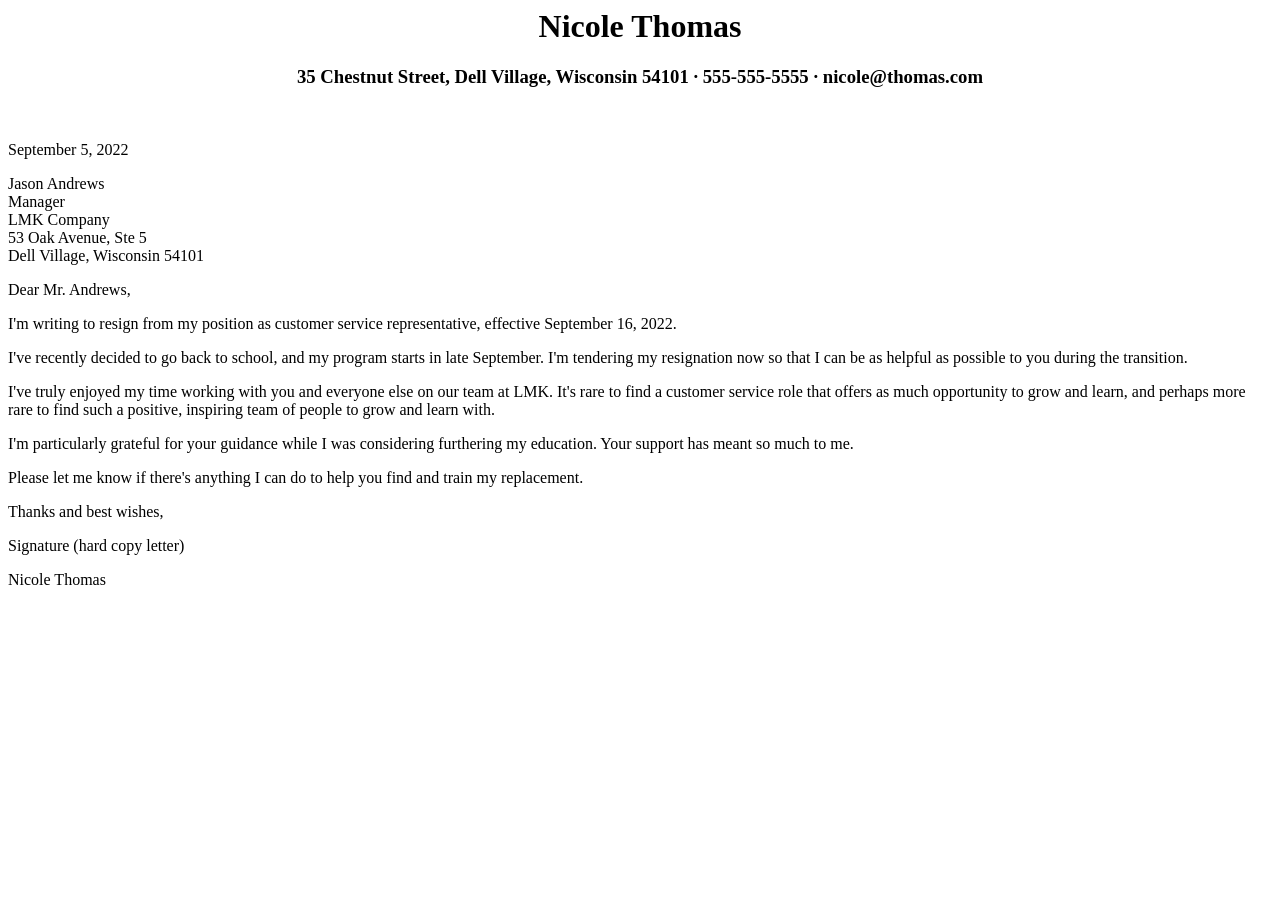
<file: week1/index.html>
<!--
First open this file in browser and see how it looks.
Organize this text using proper tags and make it look like the goal image
-->
<html>
  <head> </head>
  <body>
    <h1><center>Nicole Thomas</center></h1>
    <h3>
      <center>
        35 Chestnut Street, Dell Village, Wisconsin 54101 · 555-555-5555 ·
        nicole@thomas.com
      </center>
    </h3>
    <br />
    <p>September 5, 2022</p>
    <p>
      Jason Andrews<br />
      Manager<br />
      LMK Company<br />
      53 Oak Avenue, Ste 5<br />
      Dell Village, Wisconsin 54101 <br />
    </p>
    <p>Dear Mr. Andrews,</p>

    <p>
      I'm writing to resign from my position as customer service representative,
      effective September 16, 2022.
    </p>
    <p>
      I've recently decided to go back to school, and my program starts in late
      September. I'm tendering my resignation now so that I can be as helpful as
      possible to you during the transition.
    </p>
    <p>
      I've truly enjoyed my time working with you and everyone else on our team
      at LMK. It's rare to find a customer service role that offers as much
      opportunity to grow and learn, and perhaps more rare to find such a
      positive, inspiring team of people to grow and learn with.
    </p>
    <p>
      I'm particularly grateful for your guidance while I was considering
      furthering my education. Your support has meant so much to me.
    </p>
    <p>
      Please let me know if there's anything I can do to help you find and train
      my replacement.
    </p>
    <p>Thanks and best wishes,</p>
    <p>Signature (hard copy letter)</p>
    <p>Nicole Thomas</p>
  </body>
</html>
</file>
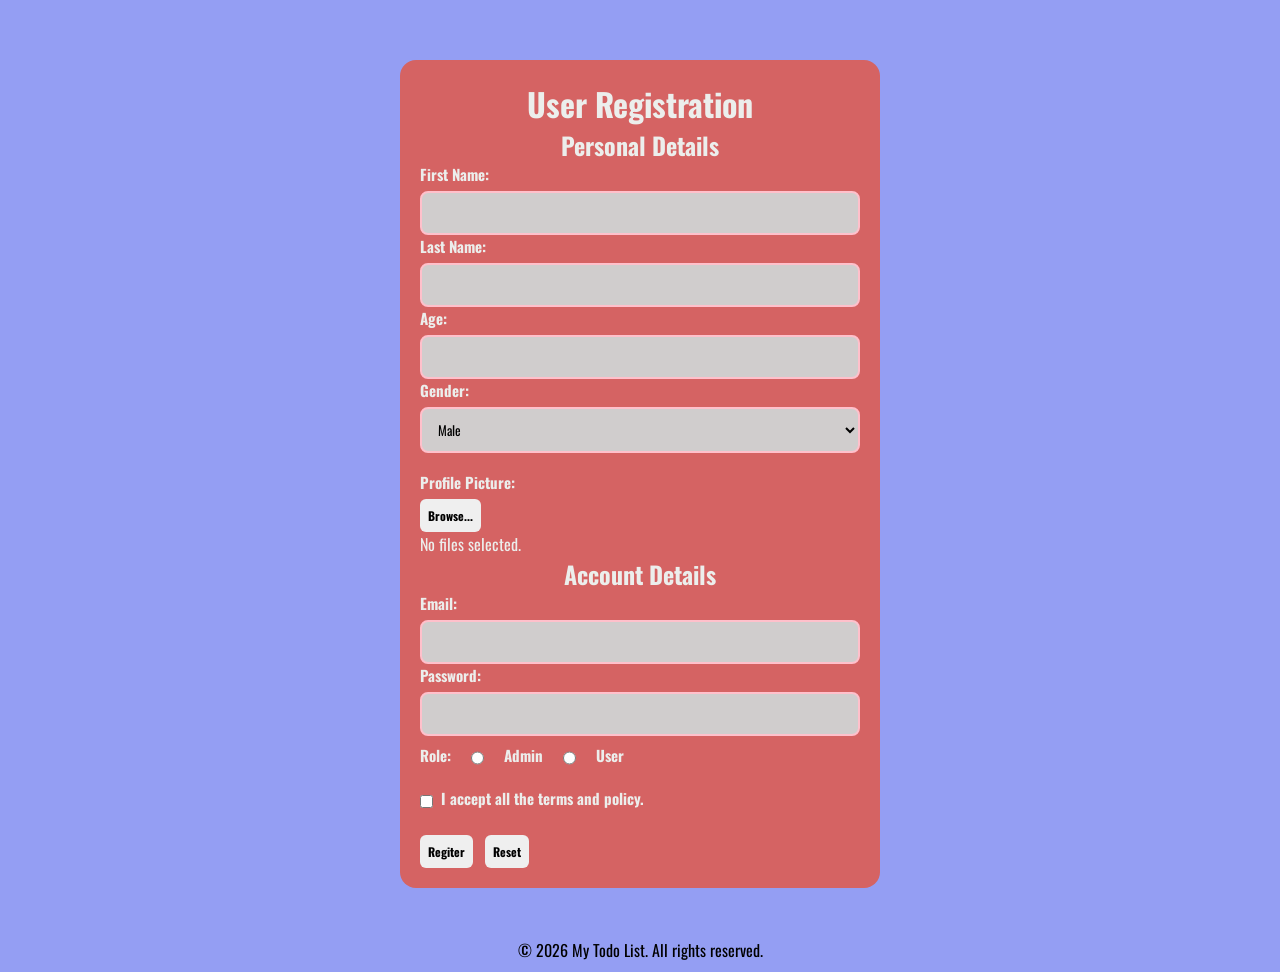
<file: week1/signup.html>
<!doctype html>
<html lang="en">
  <head>
    <meta charset="UTF-8" />
    <meta name="viewport" content="width=device-width, initial-scale=1.0" />
    <title>Registration</title>
    <link rel="stylesheet" href="Style.css" />
  </head>
  <body>
    <form>
      <h1>User Registration</h1>
      <h2>Personal Details</h2>
      <div class="form-group">
        <div>
          <label>First Name:</label>
          <input type="text" />
        </div>
        <div>
          <label>Last Name:</label>
          <input type="text" />
        </div>
        <div>
          <label>Age:</label>
          <input type="number" />
        </div>
        <div></div>
        <label>Gender:</label>
        <select>
          <option selected>Male</option>
          <option>Female</option>
          <option>Other</option>
        </select>
      </div>
      <div>
        <label>Profile Picture:</label>
        <button>Browse...</button>
        <p>No files selected.</p>
      </div>
      <h2>Account Details</h2>
      <div>
        <label>Email:</label>
        <input type="email" />
      </div>
      <div>
        <label>Password:</label>
        <input type="password" />
      </div>
      <div class="radio-group">
        <label>Role:</label>
        <input type="radio" /><label>Admin</label> <input type="radio" /><label
          >User</label
        >
      </div>
      <div class="checkbox-group">
        <input type="checkbox" /><label
          >I accept all the terms and policy.</label
        >
      </div>
      <div class="button-group">
        <button>Regiter</button>
        <button>Reset</button>
      </div>
    </form>
    <footer>© 2026 My Todo List. All rights reserved.</footer>
  </body>
</html>
</file>
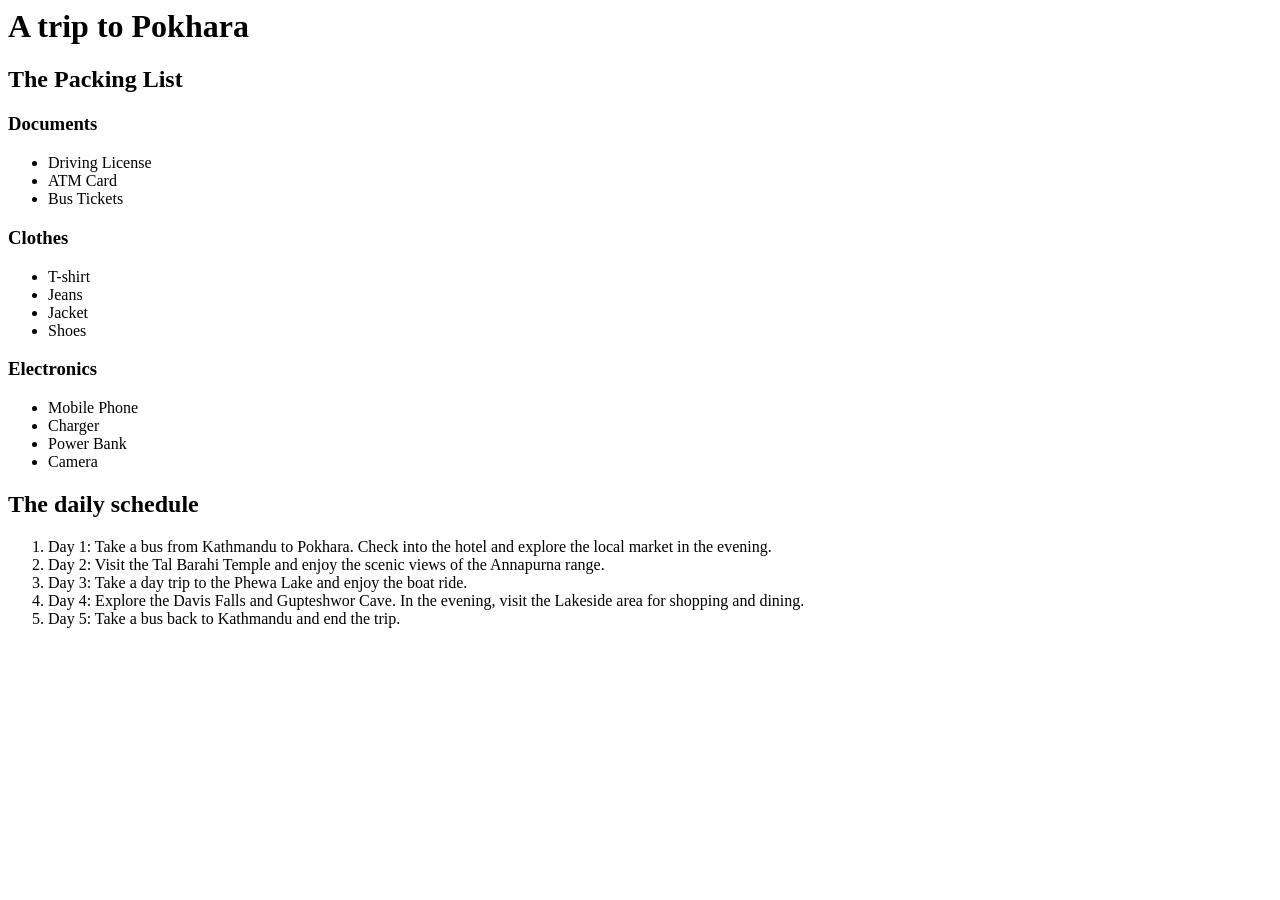
<file: week1/task2.html>
<!--Arrange the texts to look similar to the goal image-->
<html>
  <head> </head>
  <body>
    <h1>A trip to Pokhara</h1>
    <h2>The Packing List</h2>
    <h3>Documents</h3>
    <ul>
      <li>Driving License</li>
      <li>ATM Card</li>
      <li>Bus Tickets</li>
    </ul>
    <h3>Clothes</h3>
    <ul>
      <li>T-shirt</li>
      <li>Jeans</li>
      <li>Jacket</li>
      <li>Shoes</li>
    </ul>
    <h3>Electronics</h3>
    <ul>
      <li>Mobile Phone</li>
      <li>Charger</li>
      <li>Power Bank</li>
      <li>Camera</li>
    </ul>
    <h2>The daily schedule</h2>
    <ol>
      <li>
        Day 1: Take a bus from Kathmandu to Pokhara. Check into the hotel and
        explore the local market in the evening.
      </li>
      <li>
        Day 2: Visit the Tal Barahi Temple and enjoy the scenic views of the
        Annapurna range.
      </li>
      <li>Day 3: Take a day trip to the Phewa Lake and enjoy the boat ride.</li>
      <li>
        Day 4: Explore the Davis Falls and Gupteshwor Cave. In the evening,
        visit the Lakeside area for shopping and dining.
      </li>
      <li>Day 5: Take a bus back to Kathmandu and end the trip.</li>
    </ol>
  </body>
</html>
</file>
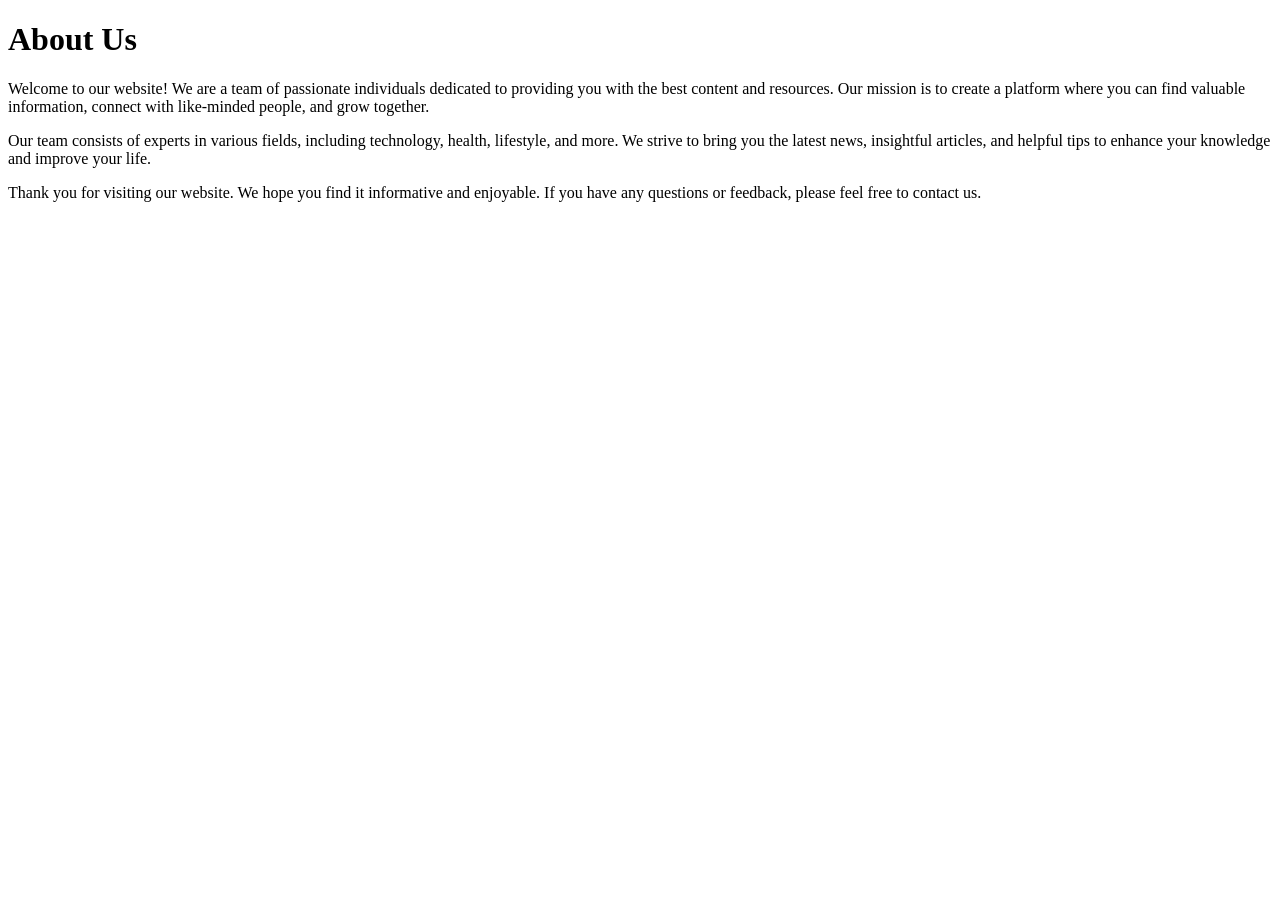
<file: week1/task3.1.html>
<!doctype html>
<html lang="en">
  <head>
    <meta charset="UTF-8" />
    <meta name="viewport" content="width=device-width, initial-scale=1.0" />
    <title>Document</title>
  </head>
  <body>
    <h1>About Us</h1>
    <p>
      Welcome to our website! We are a team of passionate individuals dedicated
      to providing you with the best content and resources. Our mission is to
      create a platform where you can find valuable information, connect with
      like-minded people, and grow together.
    </p>
    <p>
      Our team consists of experts in various fields, including technology,
      health, lifestyle, and more. We strive to bring you the latest news,
      insightful articles, and helpful tips to enhance your knowledge and
      improve your life.
    </p>
    <p>
      Thank you for visiting our website. We hope you find it informative and
      enjoyable. If you have any questions or feedback, please feel free to
      contact us.
    </p>
  </body>
</html>
</file>
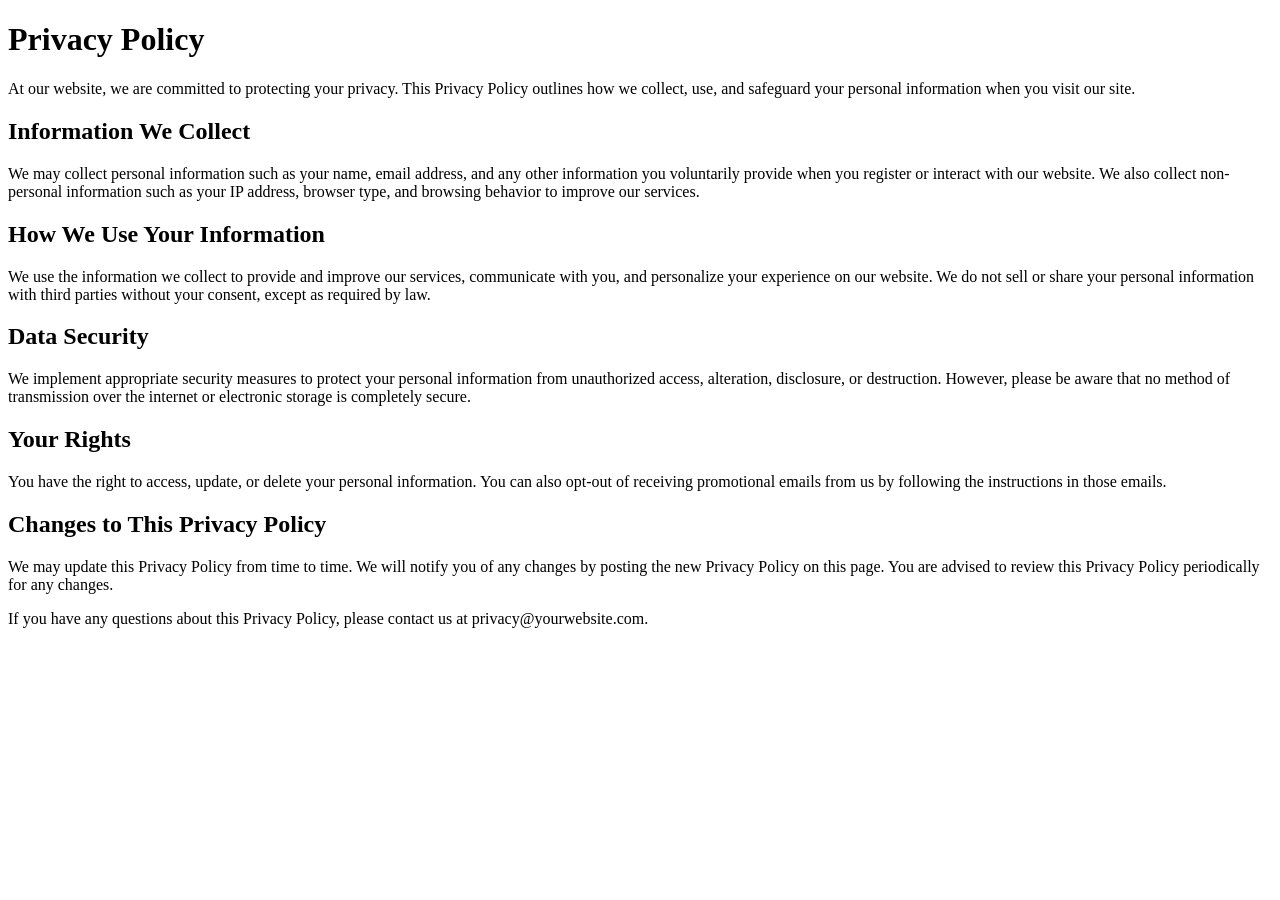
<file: week1/task3.2.html>
<!doctype html>
<html lang="en">
  <head>
    <meta charset="UTF-8" />
    <meta name="viewport" content="width=device-width, initial-scale=1.0" />
    <title>Document</title>
  </head>
  <body>
    <h1>Privacy Policy</h1>
    <p>
      At our website, we are committed to protecting your privacy. This Privacy
      Policy outlines how we collect, use, and safeguard your personal
      information when you visit our site.
    </p>
    <h2>Information We Collect</h2>
    <p>
      We may collect personal information such as your name, email address, and
      any other information you voluntarily provide when you register or
      interact with our website. We also collect non-personal information such
      as your IP address, browser type, and browsing behavior to improve our
      services.
    </p>
    <h2>How We Use Your Information</h2>
    <p>
      We use the information we collect to provide and improve our services,
      communicate with you, and personalize your experience on our website. We
      do not sell or share your personal information with third parties without
      your consent, except as required by law.
    </p>
    <h2>Data Security</h2>
    <p>
      We implement appropriate security measures to protect your personal
      information from unauthorized access, alteration, disclosure, or
      destruction. However, please be aware that no method of transmission over
      the internet or electronic storage is completely secure.
    </p>
    <h2>Your Rights</h2>
    <p>
      You have the right to access, update, or delete your personal information.
      You can also opt-out of receiving promotional emails from us by following
      the instructions in those emails.
    </p>
    <h2>Changes to This Privacy Policy</h2>
    <p>
      We may update this Privacy Policy from time to time. We will notify you of
      any changes by posting the new Privacy Policy on this page. You are
      advised to review this Privacy Policy periodically for any changes.
    </p>
    <p>
      If you have any questions about this Privacy Policy, please contact us at
      privacy@yourwebsite.com.
    </p>
  </body>
</html>
</file>
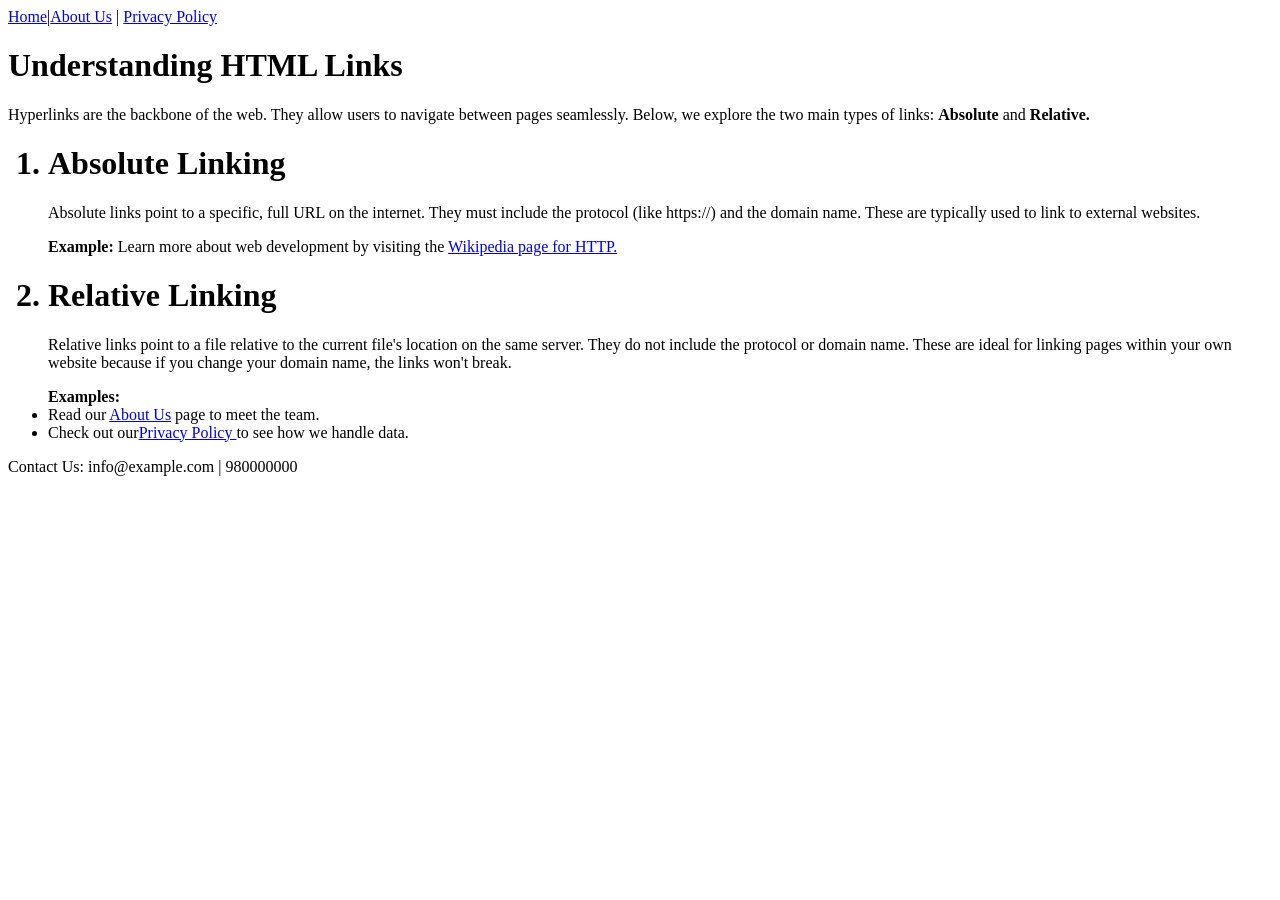
<file: week1/task3.html>
<!doctype html>
<html lang="en">
  <head>
    <meta charset="UTF-8" />
    <meta name="viewport" content="width=device-width, initial-scale=1.0" />
    <title>Document</title>
  </head>
  <body>
    <a href="task3.html">Home</a>|<a href="task3.1.html">About Us</a> |
    <a href="task3.2.html">Privacy Policy</a>

    <h1>Understanding HTML Links</h1>
    <p>
      Hyperlinks are the backbone of the web. They allow users to navigate
      between pages seamlessly. Below, we explore the two main types of links:
      <b> Absolute </b>and <b>Relative.</b>
    </p>
    <ol>
      <h1>
        <li>Absolute Linking</li>
      </h1>
      <p>
        Absolute links point to a specific, full URL on the internet. They must
        include the protocol (like https://) and the domain name. These are
        typically used to link to external websites.
      </p>
      <p>
        <b>Example:</b> Learn more about web development by visiting the
        <a href="https://wikipedia.com"> Wikipedia page for HTTP.</a>
      </p>

      <h1>
        <li>Relative Linking</li>
      </h1>
      Relative links point to a file relative to the current file's location on
      the same server. They do not include the protocol or domain name. These
      are ideal for linking pages within your own website because if you change
      your domain name, the links won't break.
    </ol>
    <ul>
      <b>Examples: </b>
      <li>
        Read our <a href="task3.1.html">About Us</a> page to meet the team.
      </li>
      <li>
        Check out our<a href="task3.2.html">Privacy Policy </a>to see how we
        handle data.
      </li>
    </ul>
    Contact Us: info@example.com | 980000000
  </body>
</html>
</file>
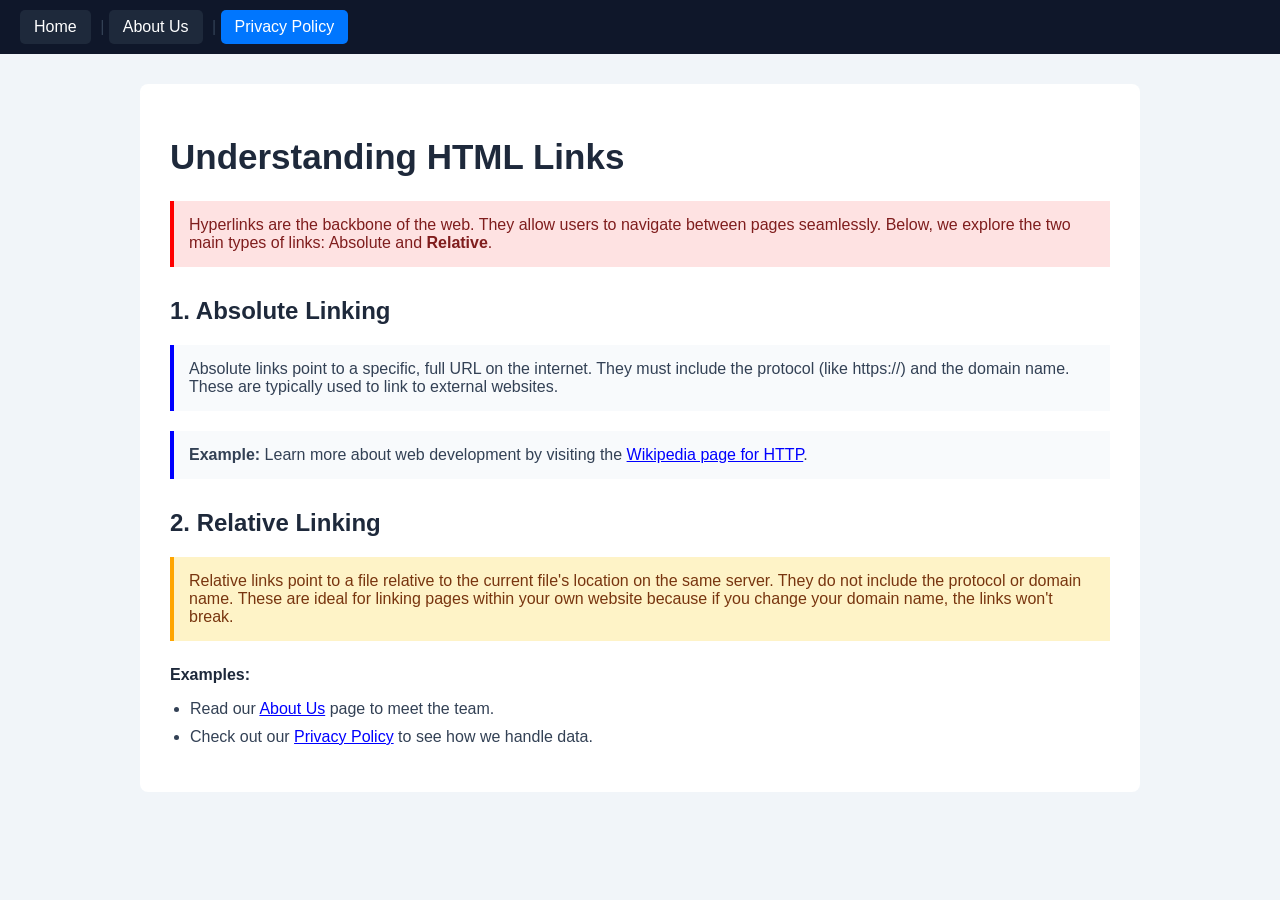
<file: week1/task7.html>
<!doctype html>
<html lang="en">
  <head>
    <meta charset="UTF-8" />
    <meta name="viewport" content="width=device-width, initial-scale=1.0" />
    <title>Understanding HTML Links & CSS</title>
    <link rel="stylesheet" href="task7.css" />
  </head>
  <body>
    <header>
      <nav>
        <a href="#">Home</a> | <a href="#">About Us</a> |
        <a href="#" class="blue-button">Privacy Policy</a>
      </nav>
    </header>

    <main>
      <h1>Understanding HTML Links</h1>

      <p class="intro-box">
        Hyperlinks are the backbone of the web. They allow users to navigate
        between pages seamlessly. Below, we explore the two main types of links:
        <span>Absolute</span> and <strong>Relative</strong>.
      </p>

      <h2>1. Absolute Linking</h2>

      <p class="absolute-box">
        Absolute links point to a specific, full URL on the internet. They must
        include the protocol (like https://) and the domain name. These are
        typically used to link to external websites.
      </p>

      <p class="absolute-example-box">
        <strong>Example:</strong> Learn more about web development by visiting
        the
        <a href="https://en.wikipedia.org/wiki/HTTP" target="_blank"
          >Wikipedia page for HTTP</a
        >.
      </p>

      <h2>2. Relative Linking</h2>

      <p class="relative-box">
        Relative links point to a file relative to the current file's location
        on the same server. They do not include the protocol or domain name.
        These are ideal for linking pages within your own website because if you
        change your domain name, the links won't break.
      </p>

      <div>
        <strong>Examples:</strong>
        <ul>
          <li>Read our <a href="#">About Us</a> page to meet the team.</li>
          <li>
            Check out our <a href="#">Privacy Policy</a> to see how we handle
            data.
          </li>
        </ul>
      </div>
    </main>
  </body>
</html>
</file>
<file: week1/Style.css>
@import url("https://fonts.googleapis.com/css2?family=Oswald:wght@200..700&display=swap");
* {
  margin: 0px;
  padding: 0px;
  box-sizing: border-box;
  font-family: "Oswald", sans-serif;
}
h1 {
  text-align: center;
}
h2 {
  text-align: center;
}
body {
  background-color: rgb(148, 158, 243);
  padding: 10px;
}
form {
  background-color: #d56363;
  width: 100%;
  border-radius: 16px;
  max-width: 480px;
  overflow: hidden;
  color: rgb(236, 238, 236);
  margin: 50px auto;
  padding: 20px;
}
label {
  display: block;
  margin-bottom: 6px;
  font-weight: bold;
  font-size: 15px;
}
.form-group {
  margin-bottom: 18px;
}
.radio-group {
  display: flex;
  gap: 20px;
  margin-top: 8px;
}
.checkbox-group {
  display: flex;
  align-items: center;
  gap: 8px;
  margin: 15px 0;
}
.button-group {
  display: flex;
  gap: 12px;
  margin-top: 20px;
}
button {
  padding: 8px;
  font-size: 12px;
  font-weight: bold;
  cursor: pointer;
  border-radius: 6px;
  border: none;
}
input[type="text"],
input[type="number"],
input[type="email"],
input[type="password"],
select {
  width: 100%;
  padding: 10px 12px;
  background-color: rgb(208, 205, 205);
  border: 2px solid pink;
  border-radius: 8px;
}
footer {
  text-align: center;
}
</file>
<file: week1/task7.css>
* {
  box-sizing: border-box;
}

body {
  font-family: Arial, sans-serif;
  background-color: #f1f5f9;
  margin: 0;
  padding: 0;
  color: #334155;
}

header {
  background-color: #0f172a;
  padding: 10px 20px;
}

nav a {
  color: white;
  text-decoration: none;
  background-color: #1e293b;
  padding: 8px 14px;
  margin-right: 5px;
  border-radius: 5px;
  display: inline-block;
}

nav a:hover {
  background-color: #334155;
}

nav a.blue-button {
  background-color: #0076fe;
}

nav a.blue-button:hover {
  background-color: #005ecb;
}

main {
  background-color: white;
  max-width: 1000px;
  margin: 30px auto;
  padding: 30px;
  border-radius: 8px;
}

h1 {
  font-size: 35px;
  color: #1e293b;
}

h2 {
  font-size: 24px;
  color: #1e293b;
  margin-top: 30px;
}

.intro-box {
  background-color: #fee2e2;
  border-left: 4px solid red;
  padding: 15px;
  margin-bottom: 25px;
  color: #7f1d1d;
}

.absolute-box {
  background-color: #f8fafc;
  border-left: 4px solid blue;
  padding: 15px;
  margin-bottom: 20px;
}

.absolute-example-box {
  background-color: #f8fafc;
  border-left: 4px solid blue;
  padding: 15px;
  margin-bottom: 25px;
}

.relative-box {
  background-color: #fef3c7;
  border-left: 4px solid orange;
  padding: 15px;
  margin-bottom: 25px;
  color: #78350f;
}

main a {
  color: blue;
}

main a:hover {
  color: darkblue;
}

main div strong {
  display: block;
  margin-bottom: 10px;
  color: #1e293b;
}

main ul {
  padding-left: 20px;
}

main li {
  margin-bottom: 10px;
}
</file>
